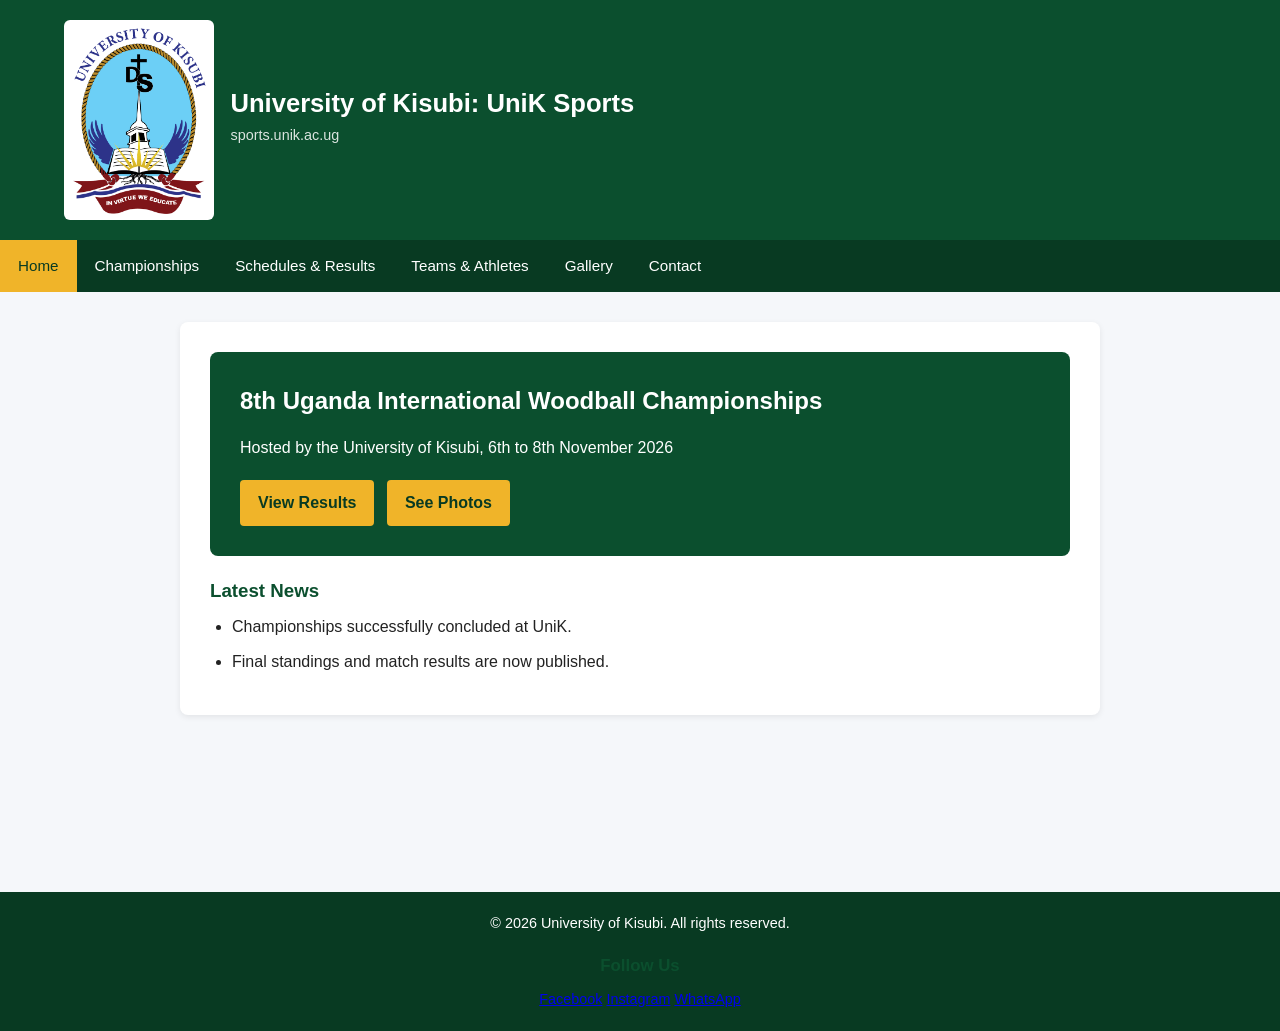
<file: index.html>
<!DOCTYPE html>
<html lang="en">
<head>
  <meta charset="UTF-8">
  <meta name="viewport" content="width=device-width, initial-scale=1.0">
  <title>Home | UniK Sports</title>
  <link rel="stylesheet" href="style.css">

  <style>
    .hero {
  background: #0b4f2e; color: #fff;
  padding: 30px; border-radius: 8px; margin-bottom: 20px;
}
.hero h2 { color: #fff; }

.btn {
  display: inline-block; background: #f0b429; color: #083a22;
  padding: 10px 18px; border-radius: 4px; text-decoration: none;
  font-weight: bold; margin-top: 10px; margin-right: 8px;
}
.btn:hover { background: #ffc94d; }

/* Header logo */
header {
  display: flex;
  align-items: center;
  gap: 16px;
}

header img {
  height: 200px;
  width: auto;
  max-width: 100%;
  flex-shrink: 0;
  background: #fff;
  padding: 6px;
  border-radius: 6px;
}

header .site-title {
  flex: 1;
}

@media (max-width: 600px) {
  header img {
    height: 52px;
  }
  header h1 {
    font-size: 1.3rem;
  }
}
</style>
</head>

<body>

 <header>
  <img src="images/logo.png" alt="Kisubi logo" class="logo">
  <div class="site-title">
    <h1>University of Kisubi: UniK Sports</h1>
    <p>sports.unik.ac.ug</p>
  </div>
</header>
  <nav>
    <a href="index.html" class="active">Home</a>
    <a href="championships.html">Championships</a>
    <a href="results.html">Schedules &amp; Results</a>
    <a href="teams.html">Teams &amp; Athletes</a>
    <a href="gallery.html">Gallery</a>
    <a href="contact.html">Contact</a>
  </nav>

  <main>
    <section class="card">
      <div class="hero">
        <h2>8th Uganda International Woodball Championships</h2>
        <p>Hosted by the University of Kisubi, 6th to 8th November 2026</p>
        <a class="btn" href="results.html">View Results</a>
        <a class="btn" href="gallery.html">See Photos</a>
      </div>

      <h3>Latest News</h3>
      <ul>
        <li>Championships successfully concluded at UniK.</li>
        <li>Final standings and match results are now published.</li>
      </ul>
    </section>
  </main>

  <footer>
    &copy; 2026 University of Kisubi. All rights reserved.
     <div class="footer-column">
            <h3>Follow Us</h3>

            <a href="https://www.facebook.com/">Facebook</a>
            <a href="https://www.instagram.com/">Instagram</a>
            <a href="https://www.whatsapp.com/">WhatsApp</a>
        </div>

  </footer>

</body>
</html>
</file>
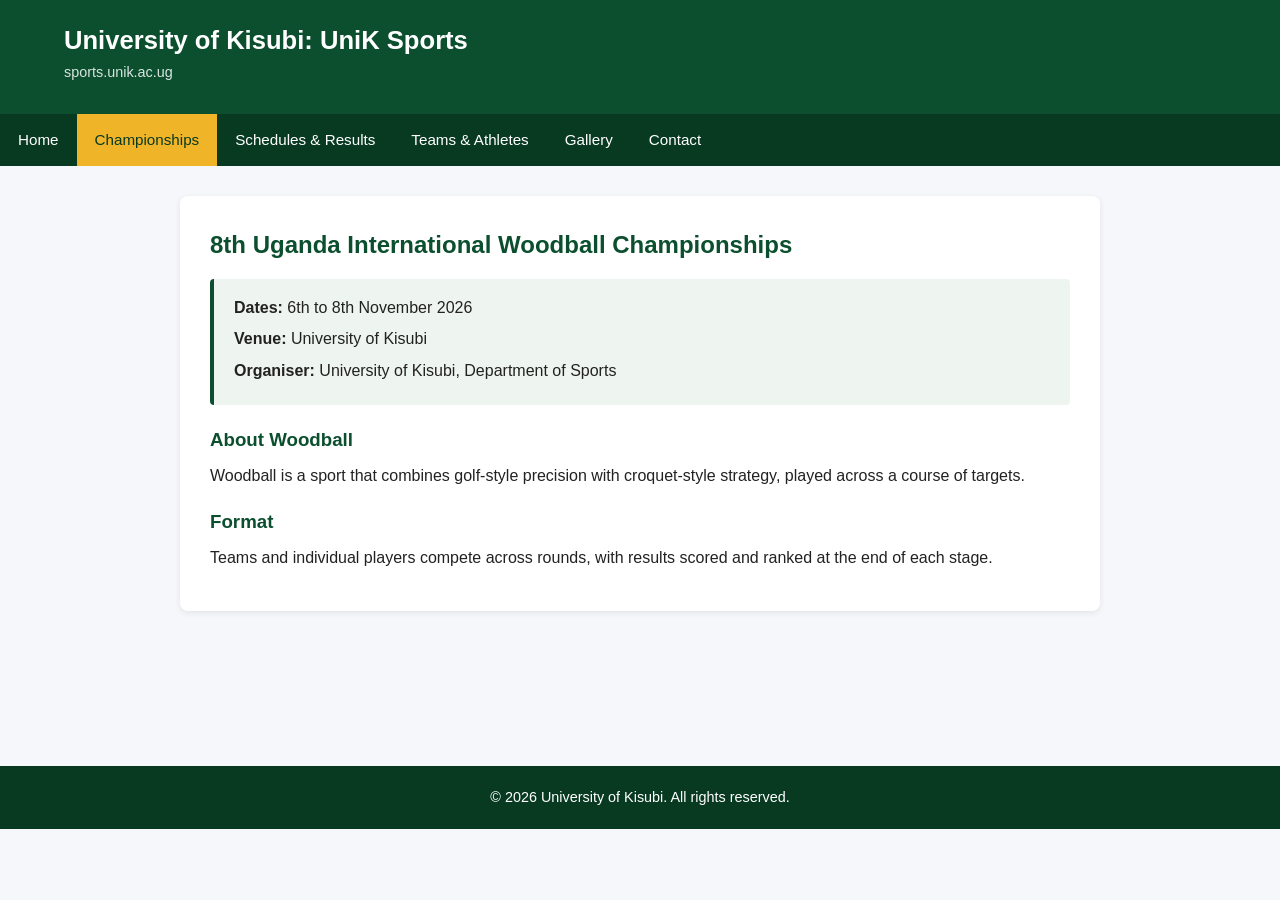
<file: championships.html>
<!DOCTYPE html>
<html lang="en">
<head>
  <meta charset="UTF-8">
  <meta name="viewport" content="width=device-width, initial-scale=1.0">
  <title>Championships | UniK Sports</title>
  <link rel="stylesheet" href="style.css">
<style>
    .details {
  background: #eef5f0; border-left: 4px solid #0b4f2e;
  padding: 16px 20px; border-radius: 4px; margin-bottom: 20px;
}
.details p { margin-bottom: 6px; }
</style>
</head>
<body>

  <header>
    <h1>University of Kisubi: UniK Sports</h1>
    <p>sports.unik.ac.ug</p>
  </header>

  <nav>
    <a href="index.html">Home</a>
    <a href="championships.html" class="active">Championships</a>
    <a href="results.html">Schedules &amp; Results</a>
    <a href="teams.html">Teams &amp; Athletes</a>
    <a href="gallery.html">Gallery</a>
    <a href="contact.html">Contact</a>
  </nav>

  <main>
    <section class="card">
      <h2>8th Uganda International Woodball Championships</h2>

      <div class="details">
        <p><strong>Dates:</strong> 6th to 8th November 2026</p>
        <p><strong>Venue:</strong> University of Kisubi</p>
        <p><strong>Organiser:</strong> University of Kisubi, Department of Sports</p>
      </div>

      <h3>About Woodball</h3>
      <p>Woodball is a sport that combines golf-style precision with croquet-style strategy, played across a course of targets.</p>

      <h3>Format</h3>
      <p>Teams and individual players compete across rounds, with results scored and ranked at the end of each stage.</p>
    </section>
  </main>

  <footer>
    &copy; 2026 University of Kisubi. All rights reserved.
  </footer>

</body>
</html>
</file>
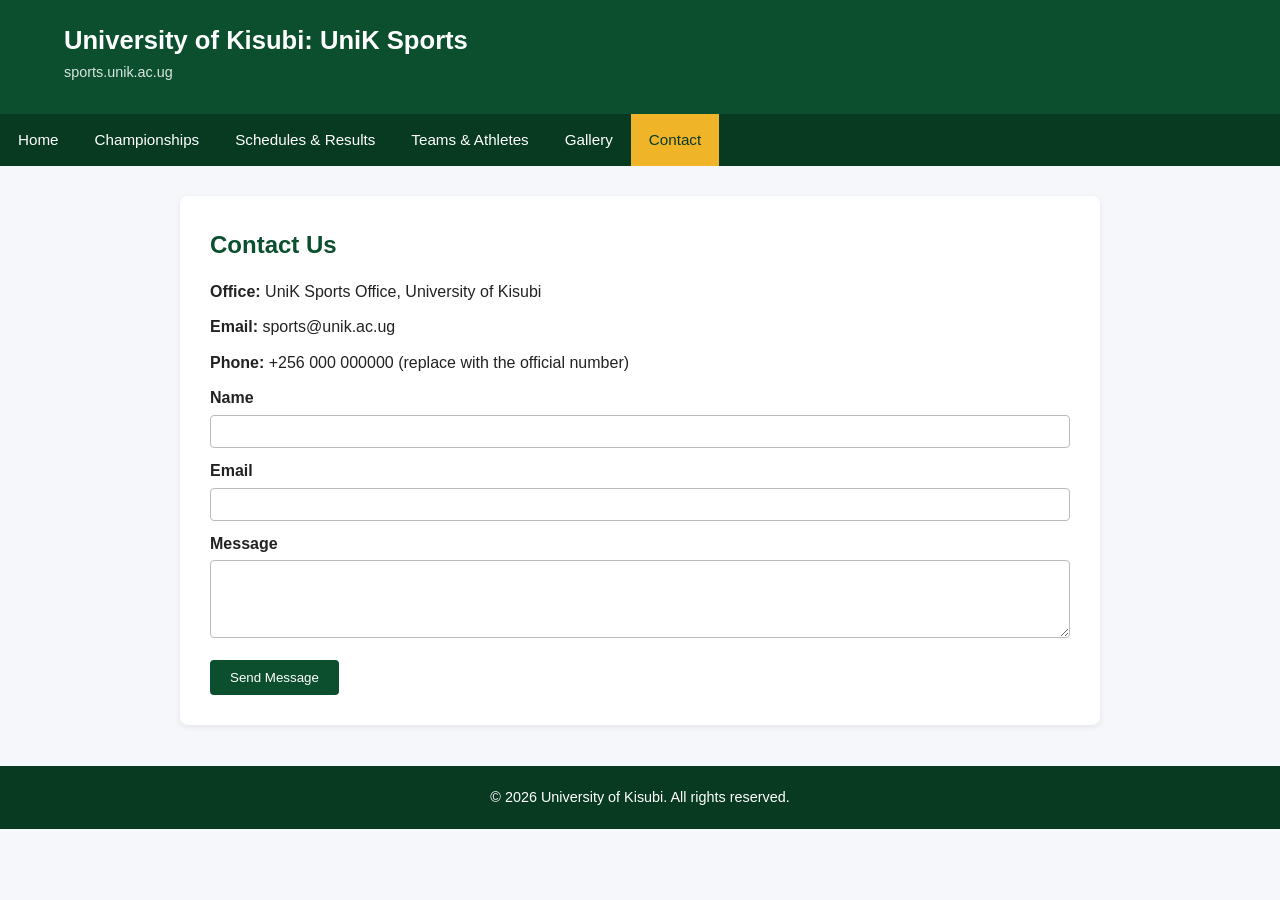
<file: contact.html>
<!DOCTYPE html>
<html lang="en">
<head>
  <meta charset="UTF-8">
  <meta name="viewport" content="width=device-width, initial-scale=1.0">
  <title>Contact | UniK Sports</title>
  <link rel="stylesheet" href="style.css">
  <style>
    form label { display: block; margin-top: 10px; font-weight: bold; }

form input, form textarea {
  width: 100%; padding: 8px; margin-top: 4px;
  border: 1px solid #bbb; border-radius: 4px; font-family: inherit;
}

form button {
  margin-top: 14px; background: #0b4f2e; color: #fff;
  border: none; padding: 10px 20px; border-radius: 4px; cursor: pointer;
}
form button:hover { background: #083a22; }
  </style>
</head>
<body>

  <header>
    <h1>University of Kisubi: UniK Sports</h1>
    <p>sports.unik.ac.ug</p>
  </header>

  <nav>
    <a href="index.html">Home</a>
    <a href="championships.html">Championships</a>
    <a href="results.html">Schedules &amp; Results</a>
    <a href="teams.html">Teams &amp; Athletes</a>
    <a href="gallery.html">Gallery</a>
    <a href="contact.html" class="active">Contact</a>
  </nav>

  <main>
    <section class="card">
      <h2>Contact Us</h2>
      <p><strong>Office:</strong> UniK Sports Office, University of Kisubi</p>
      <p><strong>Email:</strong> sports@unik.ac.ug</p>
      <p><strong>Phone:</strong> +256 000 000000 (replace with the official number)</p>

      <form onsubmit="event.preventDefault(); alert('Thank you. Your message has been received.'); this.reset();">
        <label for="name">Name</label>
        <input id="name" type="text" required>

        <label for="email">Email</label>
        <input id="email" type="email" required>

        <label for="message">Message</label>
        <textarea id="message" rows="4" required></textarea>

        <button type="submit">Send Message</button>
      </form>
    </section>
  </main>

  <footer>
    &copy; 2026 University of Kisubi. All rights reserved.
  </footer>

</body>
</html>
</file>
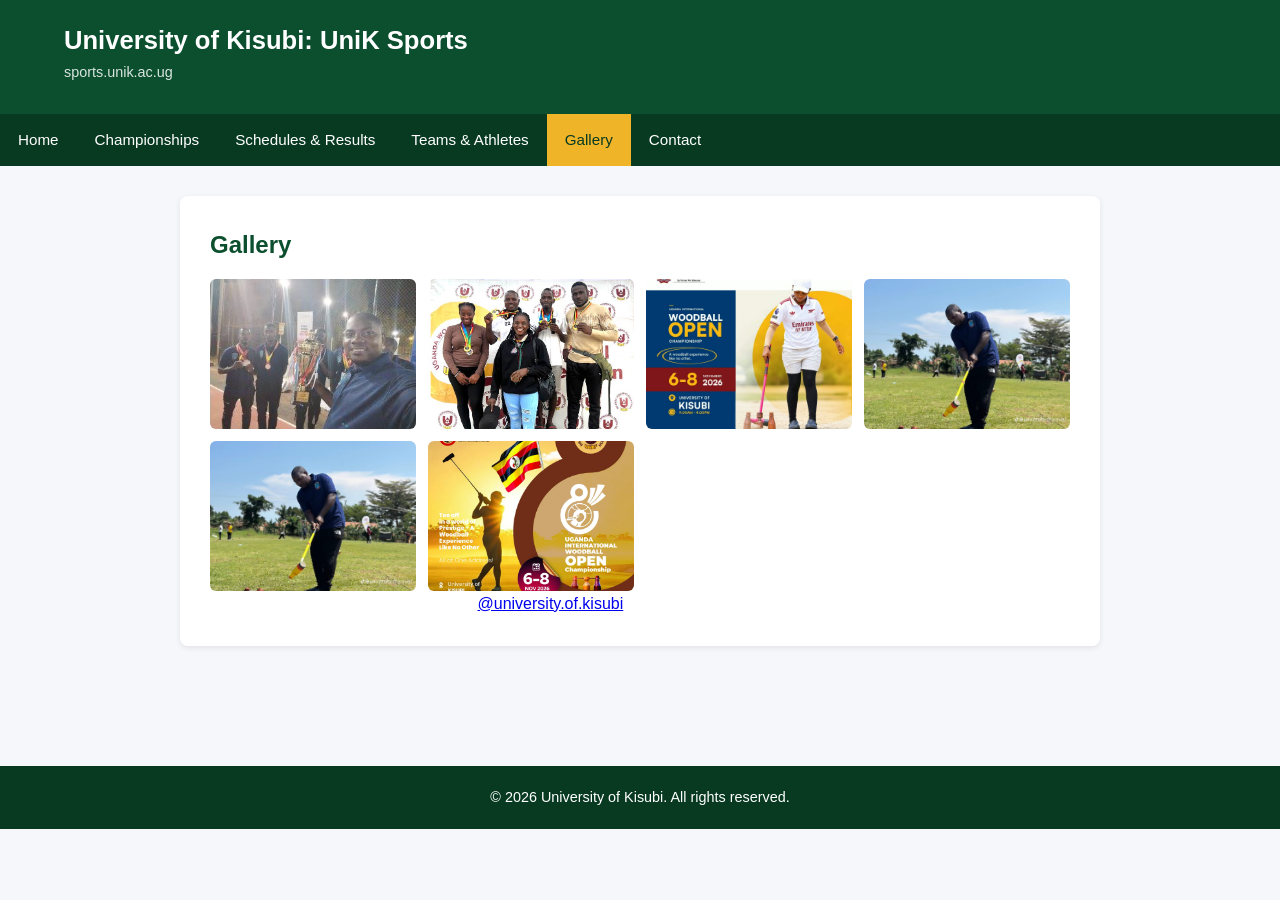
<file: gallery.html>
<!DOCTYPE html>
<html lang="en">
<head>
  <meta charset="UTF-8">
  <meta name="viewport" content="width=device-width, initial-scale=1.0">
  <title>Gallery | UniK Sports</title>
  <link rel="stylesheet" href="style.css">
<style>
  .gallery {
  display: grid;
  grid-template-columns: repeat(auto-fill, minmax(180px, 1fr));
  gap: 12px;
}
.gallery img {
  width: 100%; height: 150px; object-fit: cover; border-radius: 6px;
}
.gallery div {
  background: #d9e6dd; height: 150px; border-radius: 6px;
  display: flex; align-items: center; justify-content: center; color: #555;
}
.video-embed {
  grid-column: 1 / -1;
  display: flex;
  justify-content: center;
}

</style>
</head>
<body>

  <header>
    <h1>University of Kisubi: UniK Sports</h1>
    <p>sports.unik.ac.ug</p>
  </header>

  <nav>
    <a href="index.html">Home</a>
    <a href="championships.html">Championships</a>
    <a href="results.html">Schedules &amp; Results</a>
    <a href="teams.html">Teams &amp; Athletes</a>
    <a href="gallery.html" class="active">Gallery</a>
    <a href="contact.html">Contact</a>
  </nav>

  <main>
  <section class="card">
    <h2>Gallery</h2>

    <div class="gallery">
      <img src="images/medal1.jfif" alt="Kisubi medalists">
      <img src="images/medal2.jfif" alt="Kisubi medals">
      <img src="images/8.jpeg" alt="Senior player">
      <img src="images/11.jpeg" alt="Woodball opening">
      <img src="images/11.jpeg" alt="Woodball open">
      <img src="images/6.jpeg" alt="School students">
    </div>
    <div class="video-embed">
  <blockquote class="tiktok-embed"
    cite="https://www.tiktok.com/@university.of.kisubi/video/7705859716638919957"
    data-video-id="7705859716638919957"
    style="max-width: 605px; min-width: 325px;">
    <section>
      <a target="_blank" href="https://www.tiktok.com/@university.of.kisubi?refer=embed">@university.of.kisubi</a>
    </section>
  </blockquote>
</div>
  </section>
</main>

<footer>
  &copy; 2026 University of Kisubi. All rights reserved.
</footer>

</body>
</html>
<script async src="https://www.tiktok.com/embed.js"></script>
</file>
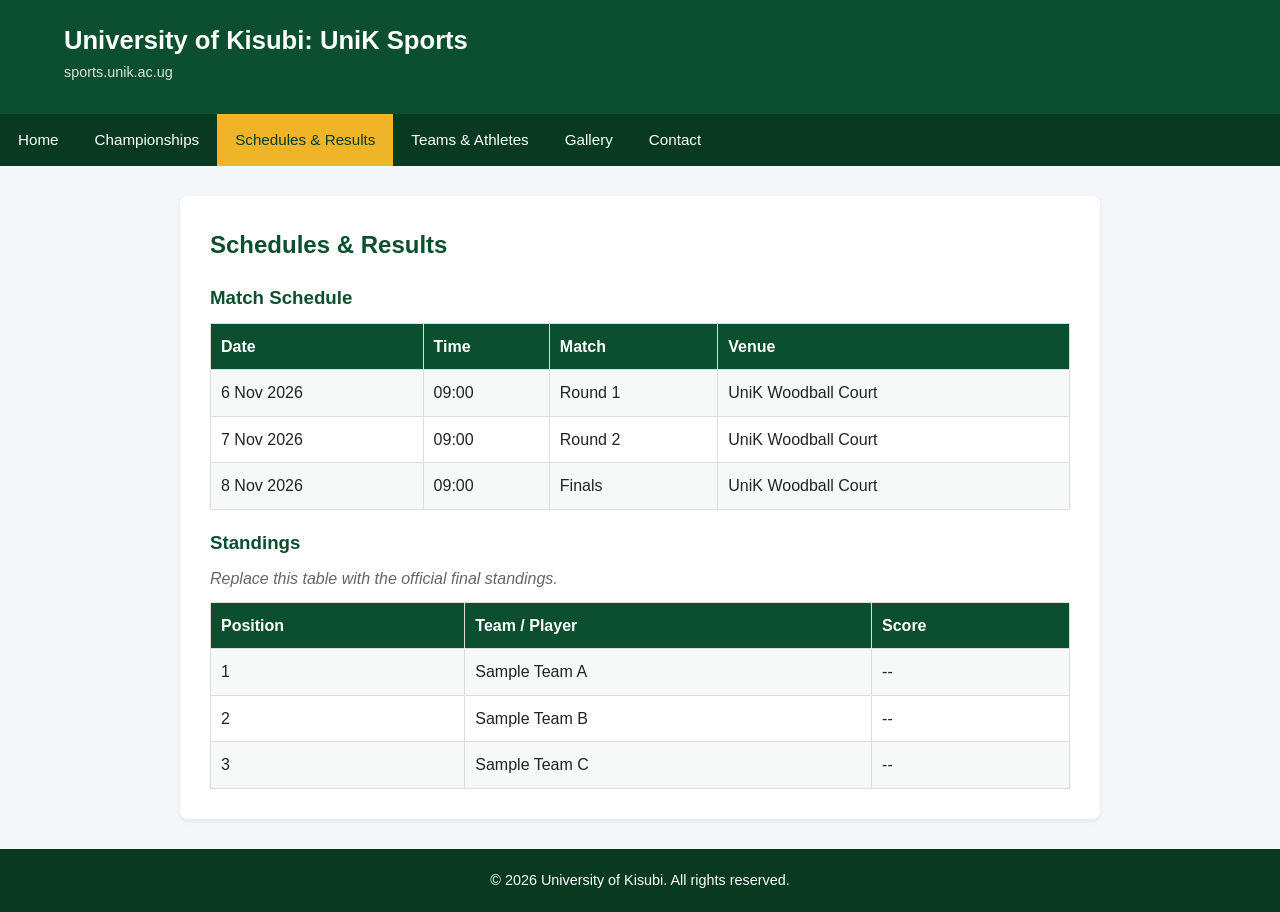
<file: results.html>
<!DOCTYPE html>
<html lang="en">
<head>
  <meta charset="UTF-8">
  <meta name="viewport" content="width=device-width, initial-scale=1.0">
  <title>Schedules &amp; Results | UniK Sports</title>
  <link rel="stylesheet" href="style.css">
  <style>
    .note { font-style: italic; color: #666; margin-bottom: 10px; }

table.results tr:nth-child(even) td { background: #f7f9f8; }
  </style>
</head>
<body>

  <header>
    <h1>University of Kisubi: UniK Sports</h1>
    <p>sports.unik.ac.ug</p>
  </header>

  <nav>
    <a href="index.html">Home</a>
    <a href="championships.html">Championships</a>
    <a href="results.html" class="active">Schedules &amp; Results</a>
    <a href="teams.html">Teams &amp; Athletes</a>
    <a href="gallery.html">Gallery</a>
    <a href="contact.html">Contact</a>
  </nav>

  <main>
    <section class="card">
      <h2>Schedules &amp; Results</h2>

      <h3>Match Schedule</h3>
      <table class="results">
        <tr><th>Date</th><th>Time</th><th>Match</th><th>Venue</th></tr>
        <tr><td>6 Nov 2026</td><td>09:00</td><td>Round 1</td><td>UniK Woodball Court</td></tr>
        <tr><td>7 Nov 2026</td><td>09:00</td><td>Round 2</td><td>UniK Woodball Court</td></tr>
        <tr><td>8 Nov 2026</td><td>09:00</td><td>Finals</td><td>UniK Woodball Court</td></tr>
      </table>

      <h3>Standings</h3>
      <p class="note">Replace this table with the official final standings.</p>
      <table class="results">
        <tr><th>Position</th><th>Team / Player</th><th>Score</th></tr>
        <tr><td>1</td><td>Sample Team A</td><td>--</td></tr>
        <tr><td>2</td><td>Sample Team B</td><td>--</td></tr>
        <tr><td>3</td><td>Sample Team C</td><td>--</td></tr>
      </table>
    </section>
  </main>

  <footer>
    &copy; 2026 University of Kisubi. All rights reserved.
  </footer>

</body>
</html>
</file>
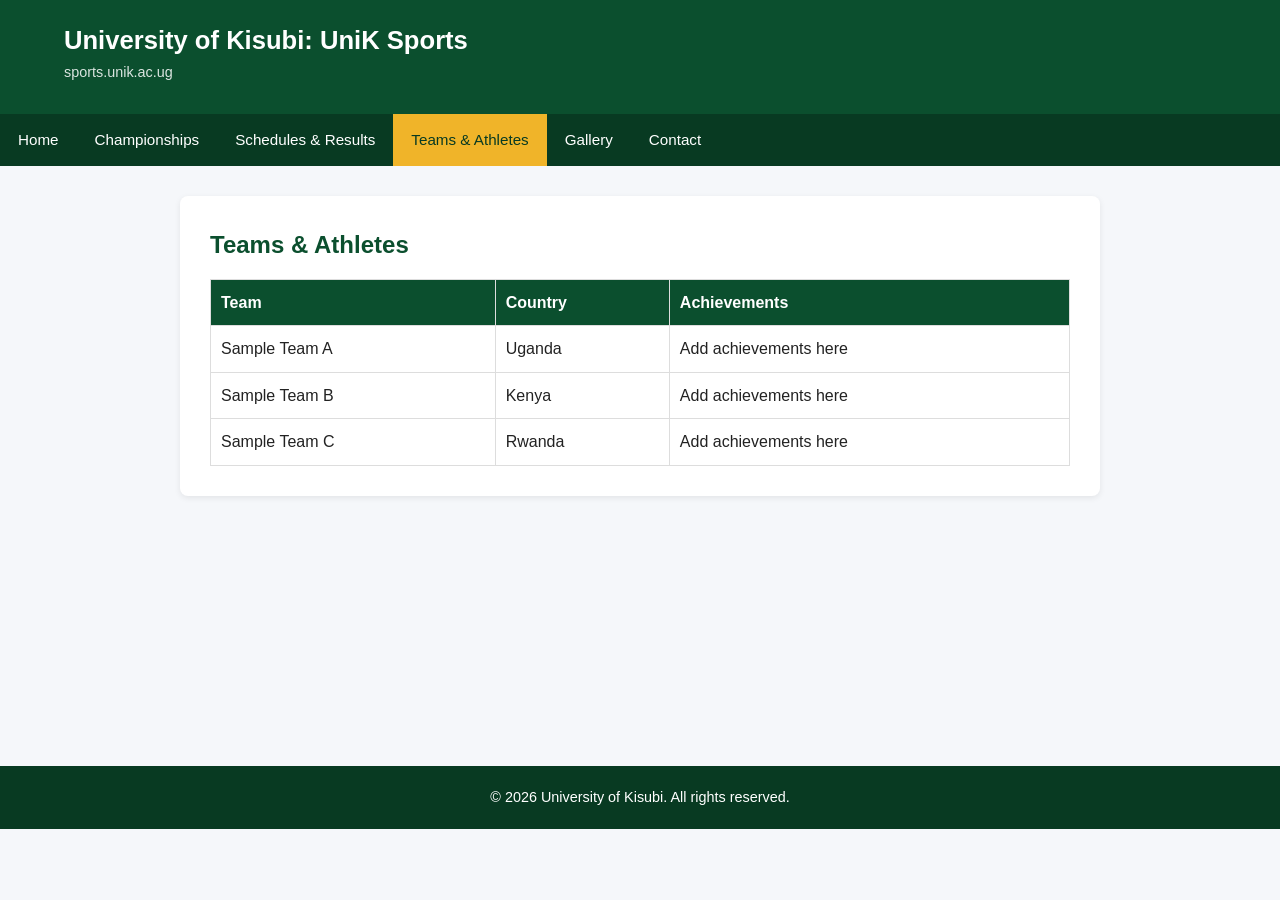
<file: teams.html>
<!DOCTYPE html>
<html lang="en">
<head>
  <meta charset="UTF-8">
  <meta name="viewport" content="width=device-width, initial-scale=1.0">
  <title>Teams &amp; Athletes | UniK Sports</title>
  <link rel="stylesheet" href="style.css">
 <style>
    table.teams tr:hover td { background: #eef5f0; }
 </style>
</head>
<body>

  <header>
    <h1>University of Kisubi: UniK Sports</h1>
    <p>sports.unik.ac.ug</p>
  </header>

  <nav>
    <a href="index.html">Home</a>
    <a href="championships.html">Championships</a>
    <a href="results.html">Schedules &amp; Results</a>
    <a href="teams.html" class="active">Teams &amp; Athletes</a>
    <a href="gallery.html">Gallery</a>
    <a href="contact.html">Contact</a>
  </nav>

  <main>
    <section class="card">
      <h2>Teams &amp; Athletes</h2>
      <table class="teams">
        <tr><th>Team</th><th>Country</th><th>Achievements</th></tr>
        <tr><td>Sample Team A</td><td>Uganda</td><td>Add achievements here</td></tr>
        <tr><td>Sample Team B</td><td>Kenya</td><td>Add achievements here</td></tr>
        <tr><td>Sample Team C</td><td>Rwanda</td><td>Add achievements here</td></tr>
      </table>
    </section>
  </main>

  <footer>
    &copy; 2026 University of Kisubi. All rights reserved.
  </footer>

</body>
</html>
</file>
<file: style.css>
* { box-sizing: border-box; margin: 0; padding: 0; }

body {
  font-family: Arial, Helvetica, sans-serif;
  line-height: 1.6;
  color: #222;
  background: #f5f7fa;
}

header { background: #0b4f2e; color: #fff; padding: 20px 5%; }
header h1 { font-size: 1.6rem; }
header p { font-size: 0.9rem; opacity: 0.85; }

nav { background: #083a22; display: flex; flex-wrap: wrap; }
nav a {
  color: #fff; text-decoration: none; padding: 14px 18px; font-size: 0.95rem;
}
nav a:hover, nav a.active { background: #f0b429; color: #083a22; }

main { max-width: 960px; margin: 30px auto; padding: 0 20px; min-height: 60vh; }
.card { background: #fff; padding: 30px; border-radius: 8px; box-shadow: 0 2px 6px rgba(0,0,0,0.08); }

h2 { color: #0b4f2e; margin-bottom: 14px; }
h3 { color: #0b4f2e; margin: 18px 0 8px; }
p, li { margin-bottom: 10px; }
ul { padding-left: 22px; }

table { width: 100%; border-collapse: collapse; margin-top: 10px; }
th, td { border: 1px solid #ddd; padding: 10px; text-align: left; }
th { background: #0b4f2e; color: #fff; }

footer { text-align: center; padding: 20px; background: #083a22; color: #fff; font-size: 0.9rem; }

@media (max-width: 600px) {
  nav a { flex: 1 1 45%; text-align: center; }
}
</file>
